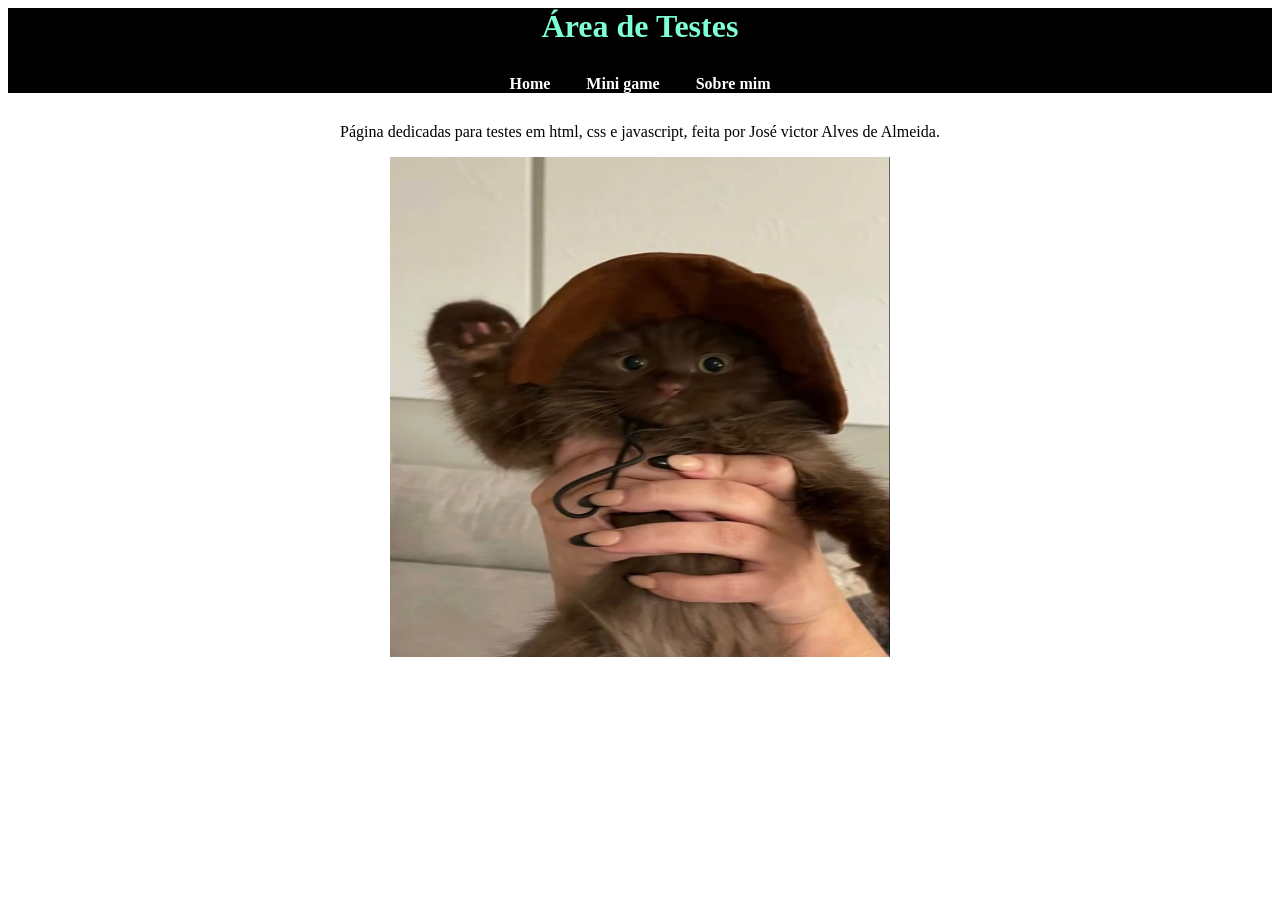
<file: index.html>
<!DOCTYPE html>
<html lang="pt-br">
    <meta charset="UTF-8">
    <meta name="viewport" content="width=device-width, initial-scale=1.0">
    <link rel="stylesheet" href="pagina_1.css">
<header >
    <title>Area de Testes</title>
    <h1  id="titulo">Área de Testes</h1>
<h1 id="menu">
    <nav>
        
            <a href="pages/about.html" >Home</a>   
            <a href="pages"> Mini game  </a>       
            <a href="pages">Sobre mim  </a>  
       
        
    </nav>
</h1>   

   
</header>

<body>
    <main>
        <p id="par_princ">Página dedicadas para testes em html, css e javascript, feita por José victor Alves de Almeida.</p>
    
        <img src="imagens/gatinho_oi.jpg" style="display: block; margin: 0 auto;" width="500px" height="500" >
    </p>
    </main>




    
    


    
</body>
</html>
</file>
<file: pagina_1.css>
#titulo{
    color: aquamarine;
  
    text-align: center;
    margin-top:0%;
    margin-bottom: 0%;
    size: 150%;
}
    #par_princ{
    text-align: center;

    }
#menu{   
    text-align: center;
    font-size: medium;
    margin: 30px;
    align-items: center;
    align-content: flex-end;

   

}
header{
    background-color: black;
    padding: 0%;

}
nav a {
    
    color: white;
    text-align: center;
    padding: 16px;
    text-decoration: none;
  }
  main{

    max-width: 100%;
    height: auto;
    
  }
</file>
